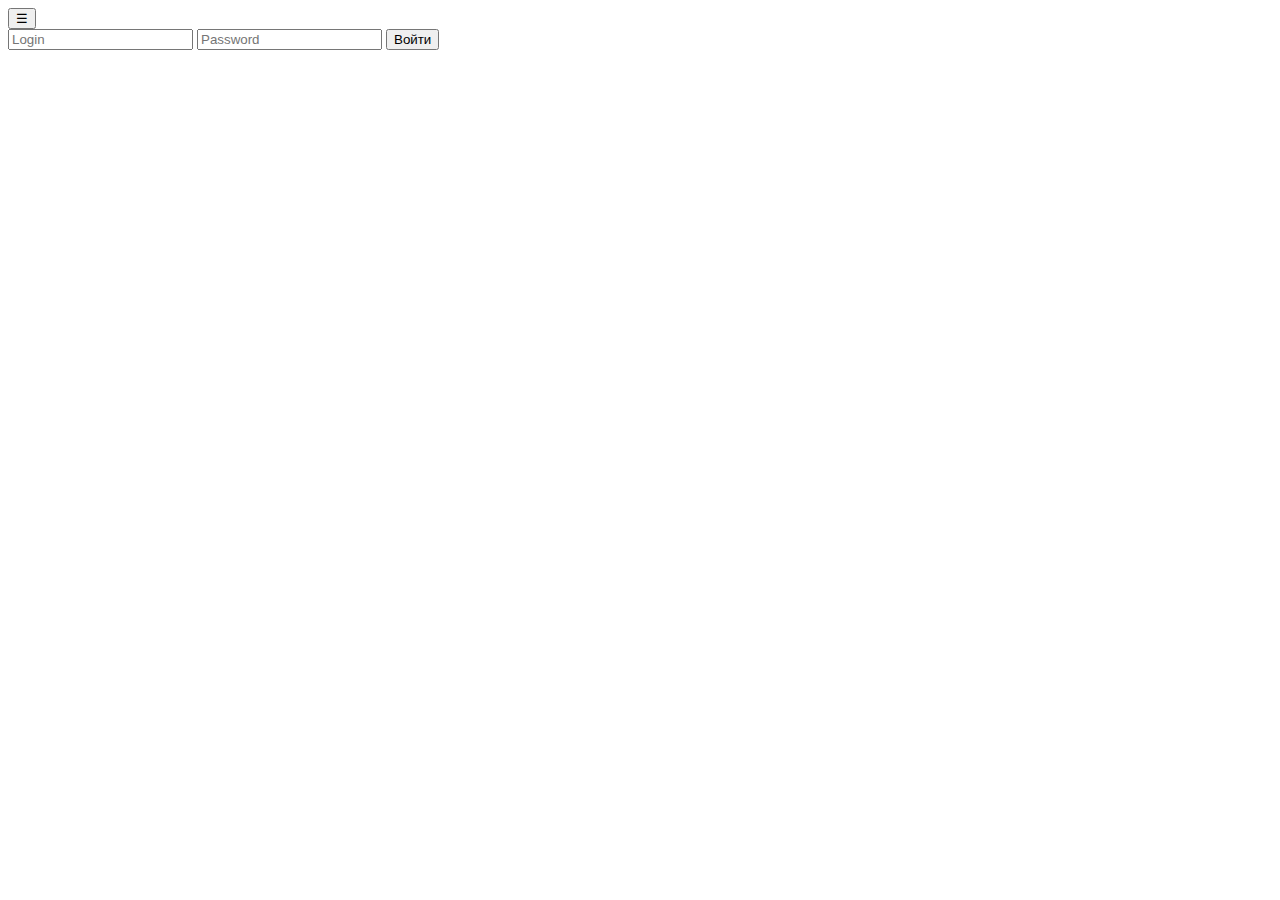
<file: reg.html>
<!DOCTYPE html>
<html lang="en">
<head>
    <meta charset="UTF-8">
    <meta name="viewport" content="width=device-width, initial-scale=1.0">
    <title>Burger Menu</title>
</head>
<body>
    <button onclick="toggleMenu()">☰</button>
    <div class="burger-menu">
        <form action="index.html">
            <input type="text" placeholder="Login">
            <input type="password" placeholder="Password">
            <input type="button" value="Войти">
        </form>
    </div>

    <script src="script.js"></script>
</body>
</html>
</file>
